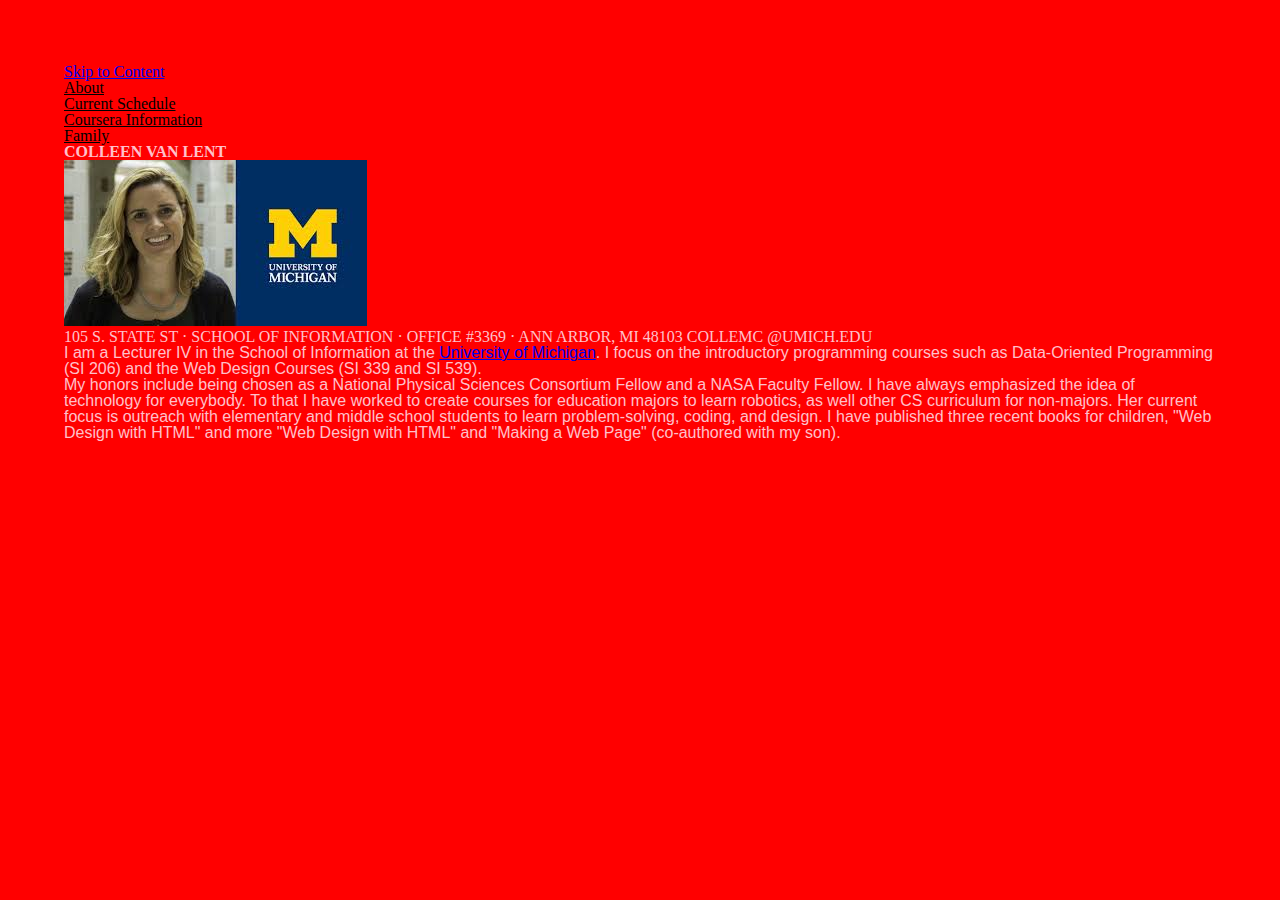
<file: index.html>
<!DOCTYPE html>
<html lang="en">
<head>
    <meta charset="UTF-8">
    <link rel="stylesheet" href='css/html5reset.css'>
    <link rel="stylesheet" href='css/style.css'>
    <title>Colleen Van Lent</title>
</head>
<body>
    <a href = "#main">Skip to Content</a>
    <header>
        <nav>
    <ul>
    
<li><a href="about.html">About</a></li>
<li><a href="about.html">Current Schedule</a></li>
<li><a href="coursera.html">Coursera Information</a></li>
<li><a href="family.html">Family</a></li>
</ul>

</nav>
</header>
<main id = 'main'>

<h1>COLLEEN VAN LENT</h1>

<img src = "images/profile.jpeg" alt = "profile pic"/>

<div>
105 S. STATE ST · SCHOOL OF INFORMATION · OFFICE #3369 · ANN ARBOR, MI 48103 
COLLEMC @UMICH.EDU
</div>

<p>I am a Lecturer IV in the School of Information at the <a href='https://umich.edu/'> University of Michigan</a>. I focus on the introductory programming courses such as Data-Oriented Programming (SI 206) and the Web Design Courses (SI 339 and SI 539).</p>

<p>My honors include being chosen as a National Physical Sciences Consortium Fellow and a NASA Faculty Fellow. I have always emphasized the idea of technology for everybody. To that I have worked to create courses for education majors to learn robotics, as well other CS curriculum for non-majors. Her current focus is outreach with elementary and middle school students to learn problem-solving, coding, and design. I have published three recent books for children, "Web Design with HTML" and more "Web Design with HTML" and "Making a Web Page" (co-authored with my son).</p>
</main>

</body>
</html>
</file>
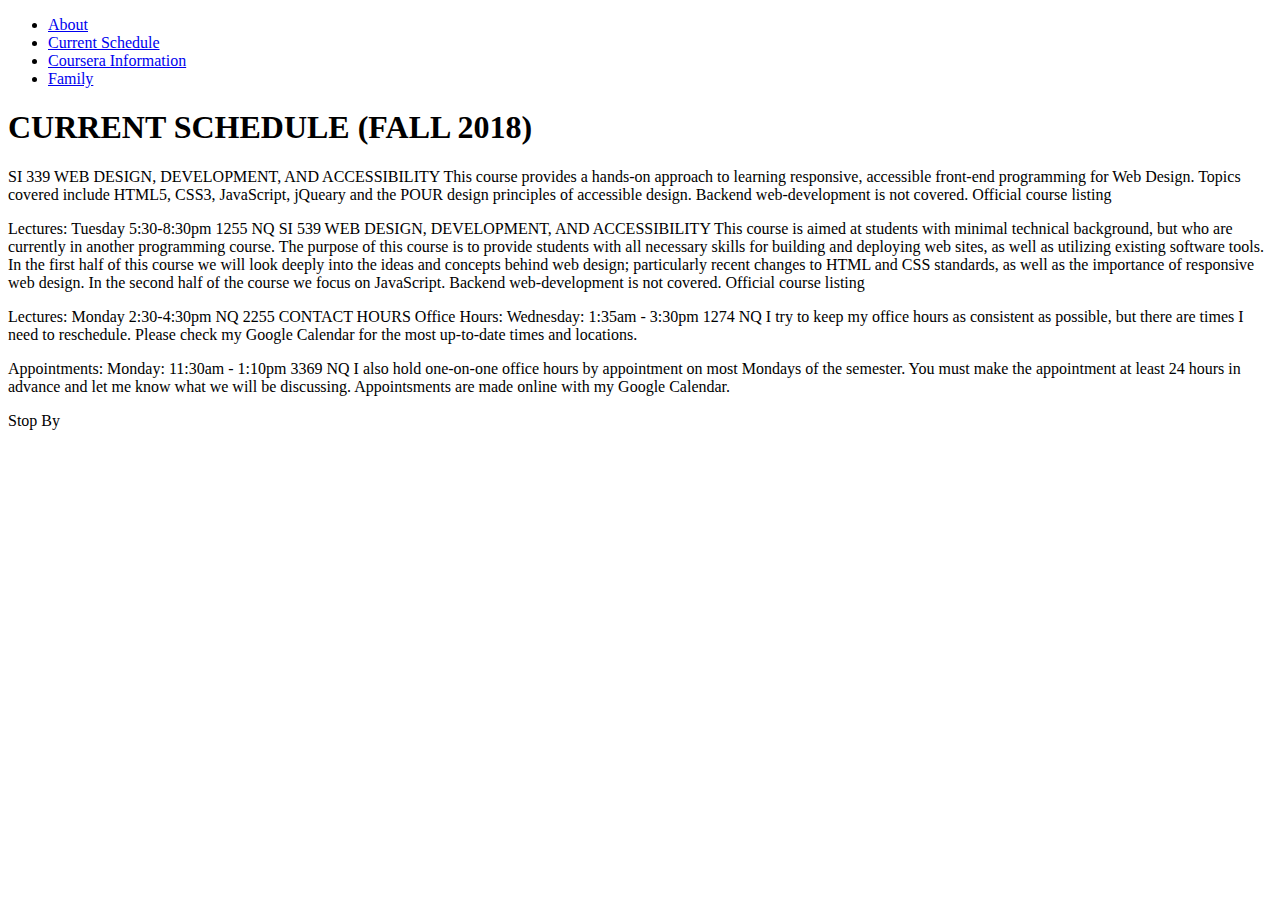
<file: about.html>
<!DOCTYPE html>
<html lang="en">
<head>
    <meta charset="UTF-8">
    <meta name="viewport" content="width=device-width, initial-scale=1.0">
    <meta http-equiv="X-UA-Compatible" content="ie=edge">
    <title>Document</title>
</head>
<body>
        <ul>
    
            <li><a href="about.html">About</a></li>
            <li><a href="about.html">Current Schedule</a></li>
            <li><a href="coursera.html">Coursera Information</a></li>
            <li><a href="family.html">Family</a></li>
            </ul>
        
        
        <h1>CURRENT SCHEDULE (FALL 2018)</h1>
        <p>SI 339
        WEB DESIGN, DEVELOPMENT, AND ACCESSIBILITY
        This course provides a hands-on approach to learning responsive, accessible front-end programming for Web Design. Topics covered include HTML5, CSS3, JavaScript, jQueary and the POUR design principles of accessible design. Backend web-development is not covered.
        Official course listing</p>
        
        <p>Lectures:
        Tuesday 5:30-8:30pm 1255 NQ
        SI 539
        WEB DESIGN, DEVELOPMENT, AND ACCESSIBILITY
        This course is aimed at students with minimal technical background, but who are currently in another programming course. The purpose of this course is to provide students with all necessary skills for building and deploying web sites, as well as utilizing existing software tools. In the first half of this course we will look deeply into the ideas and concepts behind web design; particularly recent changes to HTML and CSS standards, as well as the importance of responsive web design. In the second half of the course we focus on JavaScript. Backend web-development is not covered.
        Official course listing</p>
        
        <p>Lectures:
        Monday 2:30-4:30pm NQ 2255 
        CONTACT HOURS
        Office Hours:
        Wednesday: 1:35am - 3:30pm 1274 NQ
        I try to keep my office hours as consistent as possible, but there are times I need to reschedule. Please check my Google Calendar for the most up-to-date times and locations.</p>

        <p>Appointments:
        Monday: 11:30am - 1:10pm 3369 NQ
        I also hold one-on-one office hours by appointment on most Mondays of the semester. You must make the appointment at least 24 hours in advance and let me know what we will be discussing. Appointsments are made online with my Google Calendar.</p>
        
        Stop By
</body>
</html>
</file>
<file: css/style.css>
body{
    background: red;
    color: pink;
    size: 150%;
    margin: 5%;
}

/* a:focus{
    border: 1px 
} */

nav a{
    color: black;
}

p{
    font-family: Arial;
}
</file>
